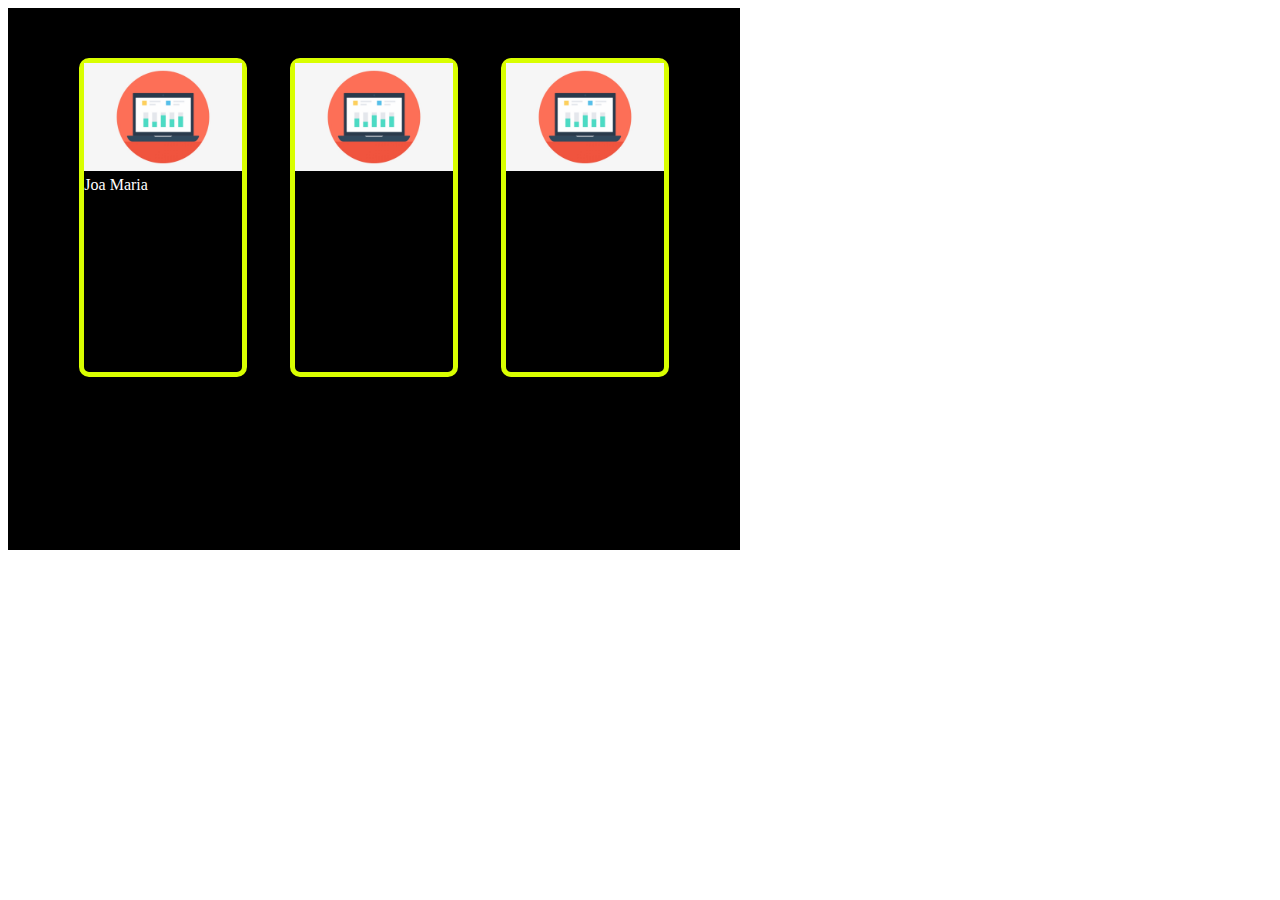
<file: portfolio/project.html>
<html lang="en">
<head>
    <meta charset="UTF-8">
    <meta http-equiv="X-UA-Compatible" content="IE=edge">
    <meta name="viewport" content="width=device-width, initial-scale=1.0">
    <link href="https://cdn.jsdelivr.net/npm/bootstrap@5.0.0-beta2/dist/css/bootstrap.min.css" rel="stylesheet" integrity="sha384-BmbxuPwQa2lc/FVzBcNJ7UAyJxM6wuqIj61tLrc4wSX0szH/Ev+nYRRuWlolflfl" crossorigin="anonymous">
    <link rel="stylesheet" href="style.css">
    <title>Document</title>
</head>
<body>

    <section> 
        <div class="container">      
            <div class="card ">
                <div class="card-body">
                    <img src="img/bi.png" class="card-fit"> 
                    <p class="card-title">Joa Maria</p>           
                </div>
            </div> 
            <div class="card ">
                <div class="card-body">
                    <img src="img/bi.png" class="card-fit">            
                </div>
            </div>
            <div class="card ">
                <div class="card-body">
                    <img src="img/bi.png" class="card-fit">            
                </div>
            </div>
            
        </div> 
          
    </section>
    
</body>
</html>
</file>
<file: portfolio/style.css>
.container {
    height: 50%;
    width:50%;
    background: black;
    padding: 50px ;
    display: flex;
    justify-content:space-around;

}
.card{
    height: 70%;
    width: 25%;
    background: none;
    border-radius: 10px;
    border-width: 5px;
    border-style: solid;
    border-color: rgb(217, 255, 0);
    position: relative;
}
.card-fit{
    width: 100%;
    object-fit: cover;
}
.fit{
    width: 100%;
    height: 100%;
    object-fit: cover;
}

p.card-title{
    color: white;
    margin-top:5px;
}
</file>
